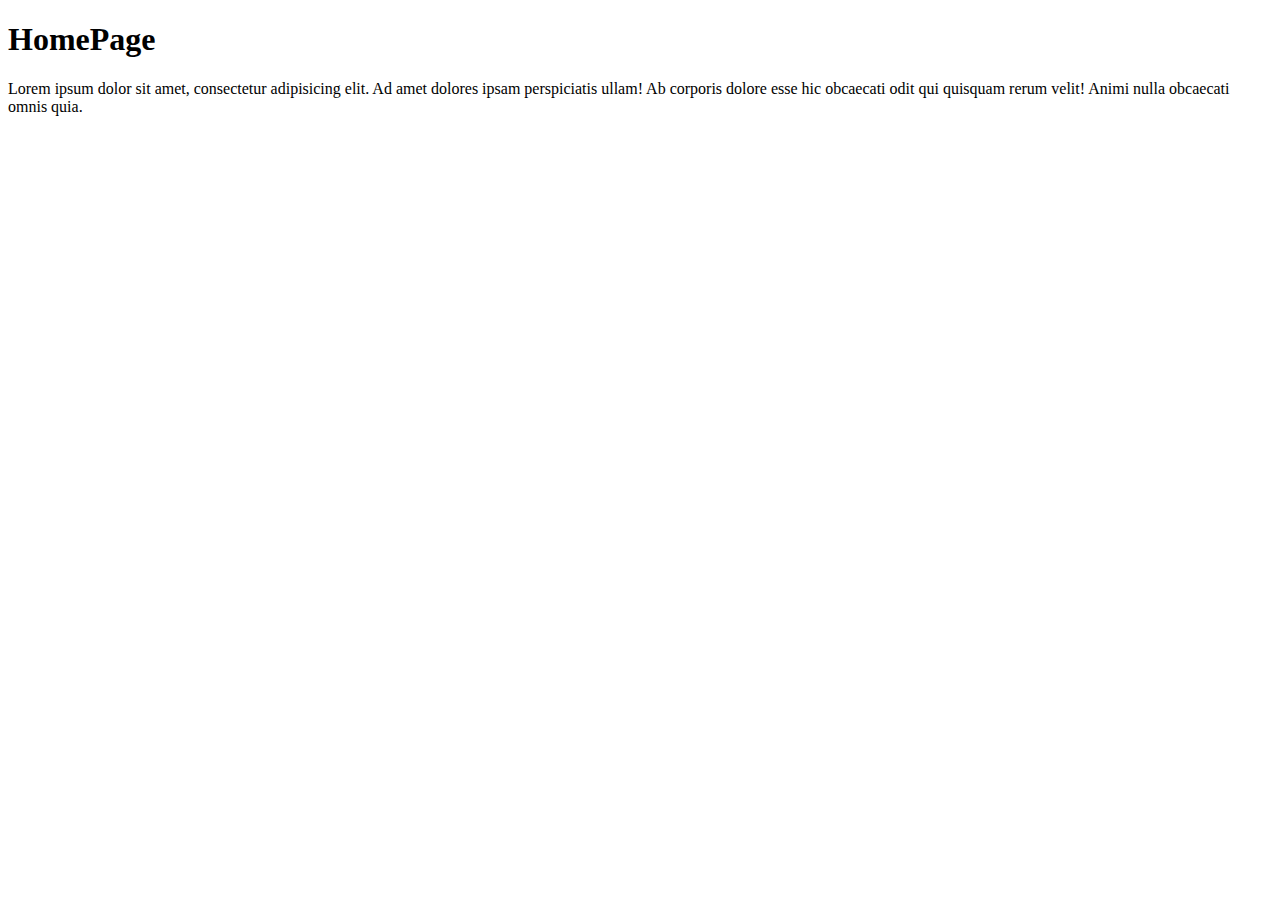
<file: src/main/resources/templates/index.html>
<!DOCTYPE html>
<html lang="en">
<head>
    <meta charset="UTF-8">
    <title>Sandwich</title>
    <th:block th:replace="~{fragment/fragments :: base_css}"></th:block>
</head>
<body>
<th:block th:replace="~{fragment/header :: header}"></th:block>
<main>
<h1>HomePage</h1>
    <p>Lorem ipsum dolor sit amet, consectetur adipisicing elit. Ad amet dolores ipsam perspiciatis ullam! Ab corporis
        dolore esse hic obcaecati odit qui quisquam rerum velit! Animi nulla obcaecati omnis quia.</p>
</main>
<th:block th:replace="~{fragment/footer :: footer}"></th:block>
<th:block th:replace="~{fragment/fragments :: base_js}"></th:block>
</body>
</html>
</file>
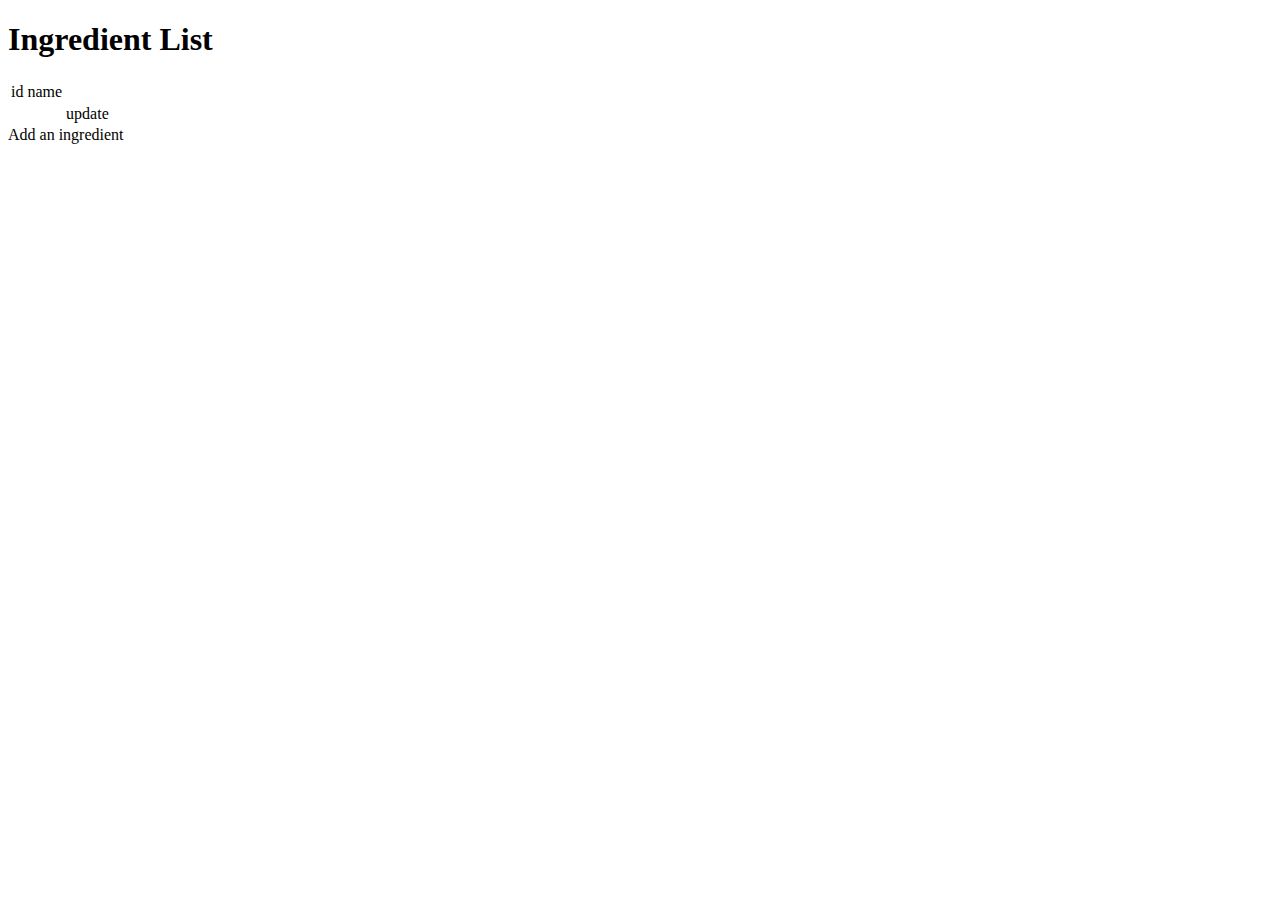
<file: src/main/resources/templates/ingredient/display-all.html>
<!DOCTYPE html>
<html lang="en">
<head>
  <meta charset="UTF-8">
  <title>Sandwich</title>
  <th:block th:replace="~{fragment/fragments :: base_css}"></th:block>
</head>
<body>
<th:block th:replace="~{fragment/header :: header}"></th:block>
<main>
  <h1>Ingredient List</h1>

  <table class="table">
    <thead>
    <tr>
      <td>id</td>
      <td>name</td>
    </tr>
    </thead>
    <tbody>
    <tr th:each="item:${list}" th:object="${item}">
      <td th:text="*{id}"></td>
      <td th:text="*{name}"></td>
      <td><a class="btn btn-outline-danger" th:href="@{ /ingredient/{id}/update (id=*{id}) }">update</a></td>
    </tr>
    </tbody>
  </table>
  <a class="btn btn-danger" th:href="@{/ingredient/add}">Add an ingredient</a>
</main>
<th:block th:replace="~{fragment/footer :: footer}"></th:block>
<th:block th:replace="~{fragment/fragments :: base_js}"></th:block>
</body>
</html>
</file>
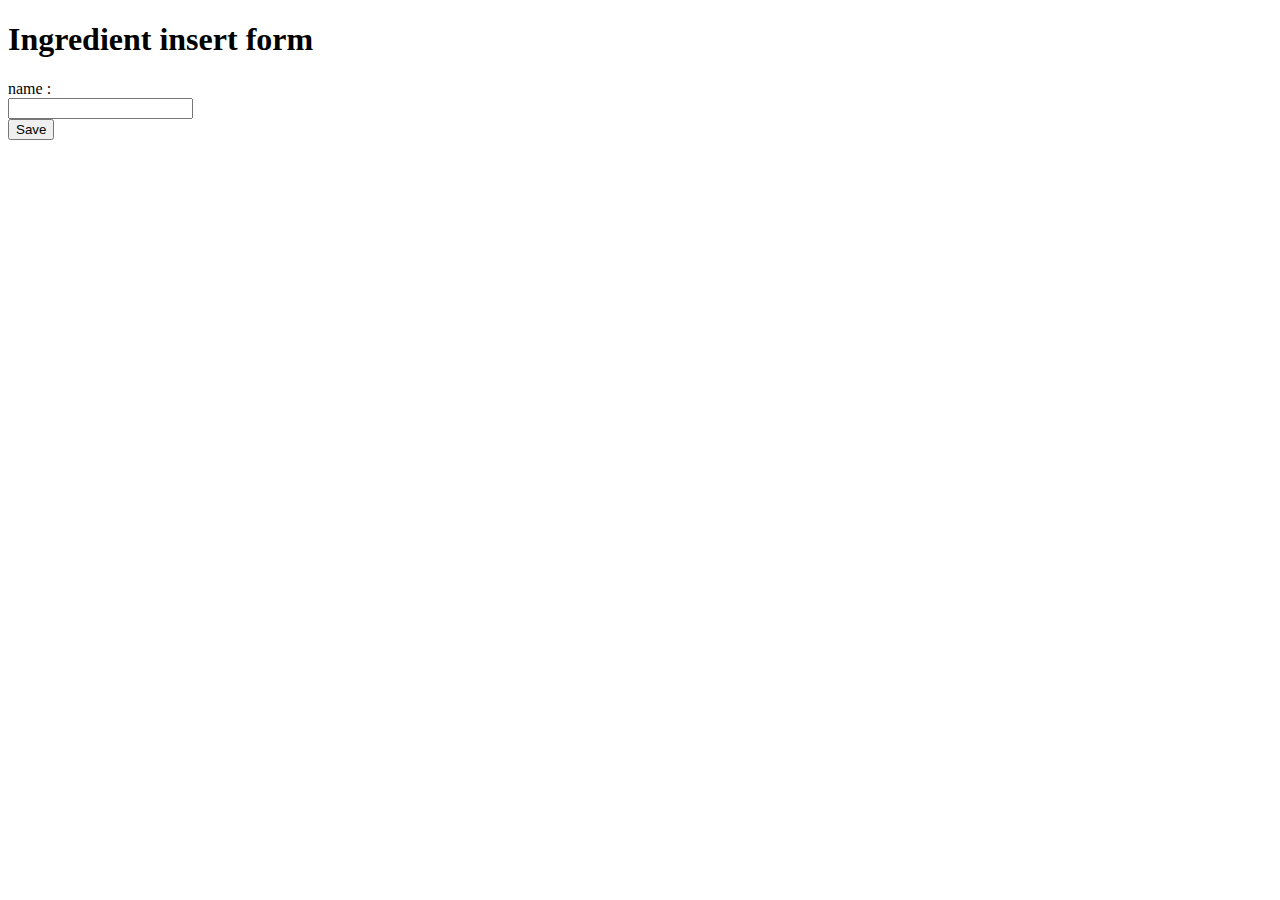
<file: src/main/resources/templates/ingredient/insert-form.html>
<!DOCTYPE html>
<html lang="en">
<head>
    <meta charset="UTF-8">
    <title>Sandwich</title>
    <th:block th:replace="~{fragment/fragments :: base_css}"></th:block>
</head>
<body>
<th:block th:replace="~{fragment/header :: header}"></th:block>
<main>
    <h1>Ingredient insert form</h1>
    <form action="/ingredient/add" method="post" th:object="${form}">
        <div class="mb-3">
            <label class="form-label" for="in-name">name : </label><br/>
            <input class="form-control" type="text" id="in-name" th:field="*{name}">
            <span th:if="${#fields.hasErrors('name')}" th:errors="*{name}"></span>
        </div>
        <button class="btn btn-danger" type="submit">Save</button>
    </form>
</main>
<th:block th:replace="~{fragment/footer :: footer}"></th:block>
<th:block th:replace="~{fragment/fragments :: base_js}"></th:block>
</body>
</html>
</file>
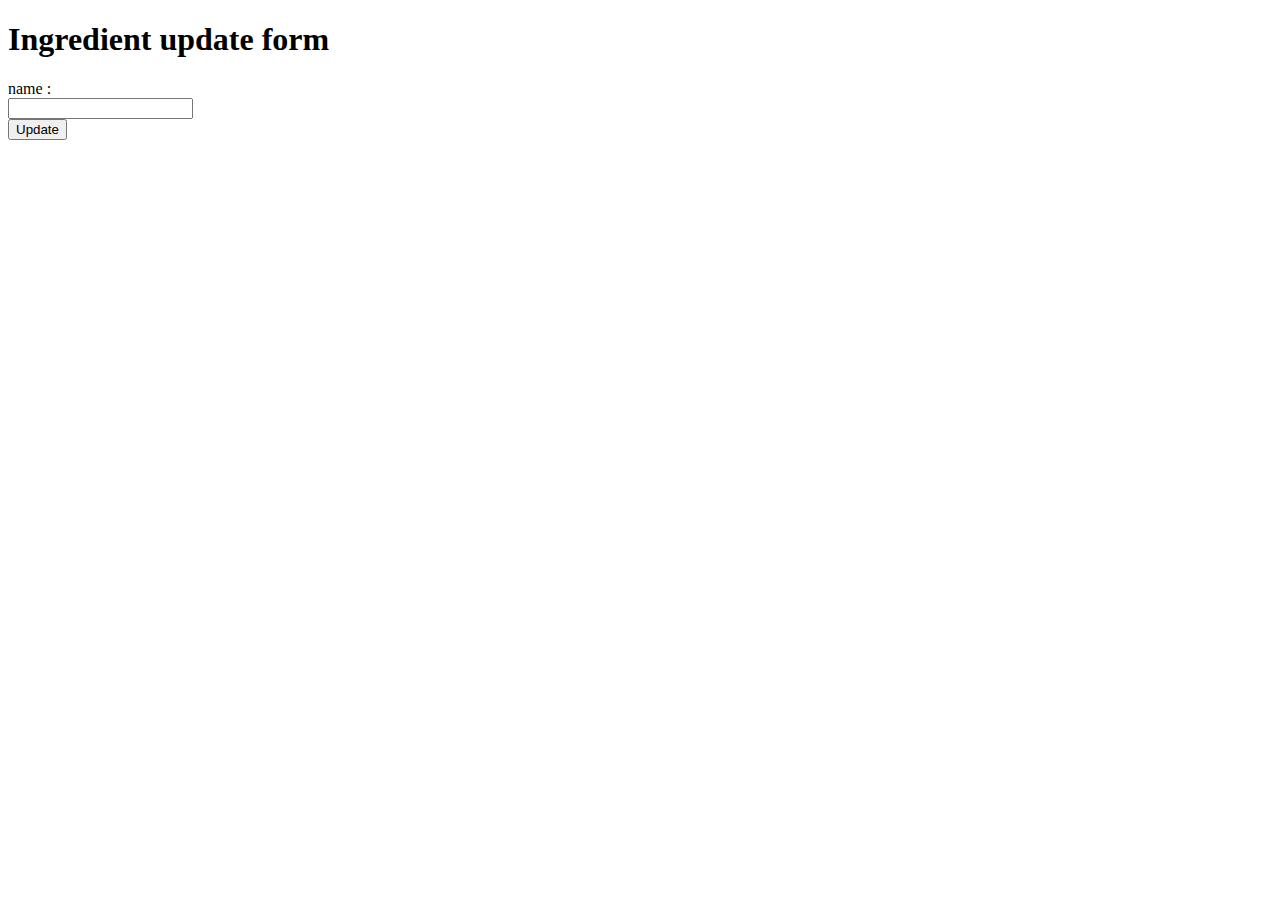
<file: src/main/resources/templates/ingredient/update-form.html>
<!DOCTYPE html>
<html lang="en">
<head>
    <meta charset="UTF-8">
    <title>Sandwich</title>
    <th:block th:replace="~{fragment/fragments :: base_css}"></th:block>
</head>
<body>
<th:block th:replace="~{fragment/header :: header}"></th:block>
<main>
    <h1>Ingredient update form</h1>
    <form th:action="@{ /ingredient/{id}/update (id=${id}) }" method="post" th:object="${form}">
        <div class="mb-3">
            <label class="form-label" for="in-name">name : </label><br/>
            <input class="form-control" type="text" id="in-name" th:field="*{name}" >
            <span th:if="${#fields.hasErrors('name')}" th:errors="*{name}"></span>
        </div>
        <button class="btn btn-danger" type="submit">Update</button>
    </form>
</main>
<th:block th:replace="~{fragment/footer :: footer}"></th:block>
<th:block th:replace="~{fragment/fragments :: base_js}"></th:block>
</body>
</html>
</file>
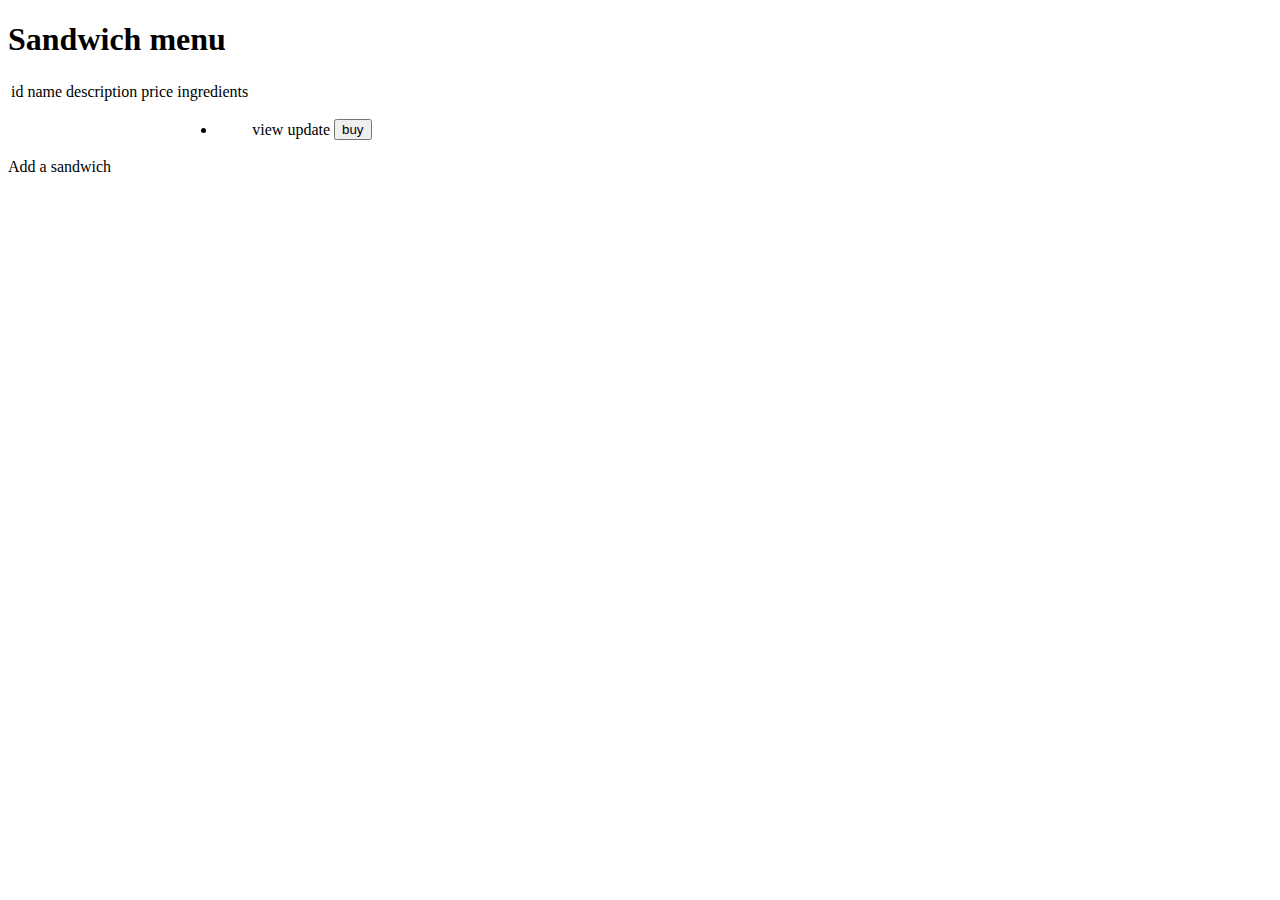
<file: src/main/resources/templates/sandwich/display-all.html>
<!DOCTYPE html>
<html lang="en">
<head>
    <meta charset="UTF-8">
    <title>Sandwich</title>
    <th:block th:replace="~{fragment/fragments :: base_css}"></th:block>
</head>
<body>
<th:block th:replace="~{fragment/header :: header}"></th:block>
<main>
    <h1>Sandwich menu</h1>

    <table class="table">
        <thead>
            <tr>
                <td>id</td>
                <td>name</td>
                <td>description</td>
                <td>price</td>
                <td>ingredients</td>
            </tr>
        </thead>
        <tbody>
            <tr th:each="item:${list}" th:object="${item}">
                <td th:text="*{id}"></td>
                <td th:text="*{name}"></td>
                <td th:text="*{description}"></td>
                <td th:text="*{price}"></td>
                <td>
                    <ul th:each="ingredient:*{ingredientDTO}" th:object="${ingredient}">
                        <li th:text="*{name}"></li>
                    </ul>
                </td>
                <td><a class="btn btn-outline-danger" th:href="@{ /sandwich/{id} (id=*{id}) }">view</a></td>
                <td><a class="btn btn-outline-danger" th:href="@{ /sandwich/{id}/update (id=*{id}) }">update</a></td>
                <td>
                    <form th:action="@{ /panier/{id}/buy (id=*{id}) }" method="post">
                        <button type="submit" class="btn btn-outline-danger" th:field="*{id}">buy</button>
                    </form>
                </td>
            </tr>
        </tbody>
    </table>
    <a class="btn btn-danger" th:href="@{/sandwich/add}">Add a sandwich</a>
</main>
    <th:block th:replace="~{fragment/footer :: footer}"></th:block>
    <th:block th:replace="~{fragment/fragments :: base_js}"></th:block>
</body>
</html>
</file>
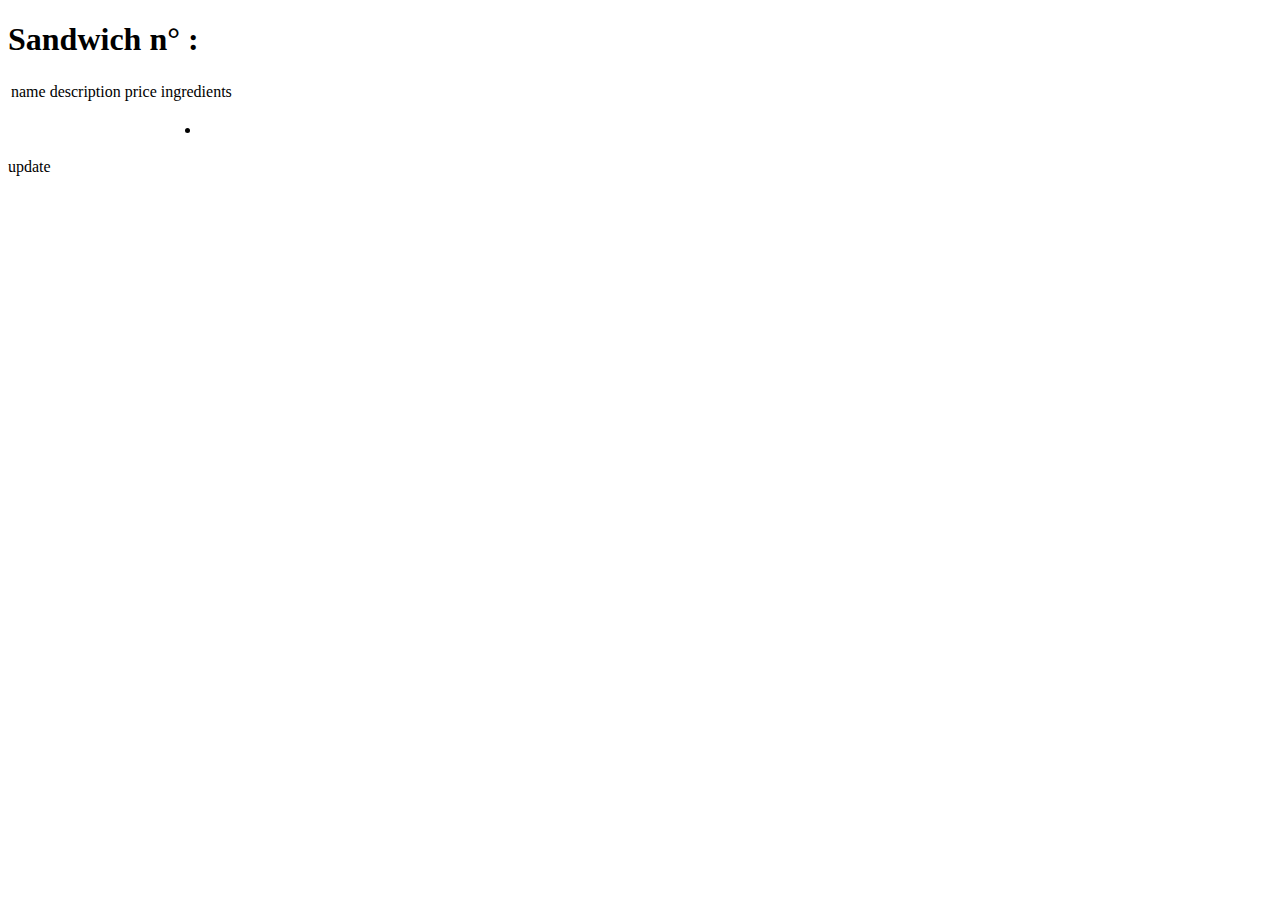
<file: src/main/resources/templates/sandwich/display-one.html>
<!DOCTYPE html>
<html lang="en">
<head>
    <meta charset="UTF-8">
    <title>Sandwich</title>
    <th:block th:replace="~{fragment/fragments :: base_css}"></th:block>
</head>
    <body>
        <th:block th:replace="~{fragment/header :: header}"></th:block>
    <main>
        <h1>Sandwich n° : <span th:text="${sandwich.id}"></span> </h1>
        <table class="table">
            <thead>
            <tr>
                <td>name</td>
                <td>description</td>
                <td>price</td>
                <td>ingredients</td>
            </tr>
            </thead>
            <tbody>
            <tr>
                <td th:text="*{sandwich.name}"></td>
                <td th:text="*{sandwich.description}"></td>
                <td th:text="*{sandwich.price}"></td>
                <td>
                    <ul th:each="ingredient:*{sandwich.ingredientDTO}" th:object="${ingredient}">
                        <li th:text="*{name}"></li>
                    </ul>
                </td>
            </tr>
            </tbody>
        </table>
        <a class="btn btn-danger" th:href="@{ /sandwich/{id}/update (id=*{id}) }">update</a>
    </main>
        <th:block th:replace="~{fragment/footer :: footer}"></th:block>
        <th:block th:replace="~{fragment/fragments :: base_js}"></th:block>
    </body>
</html>
</file>
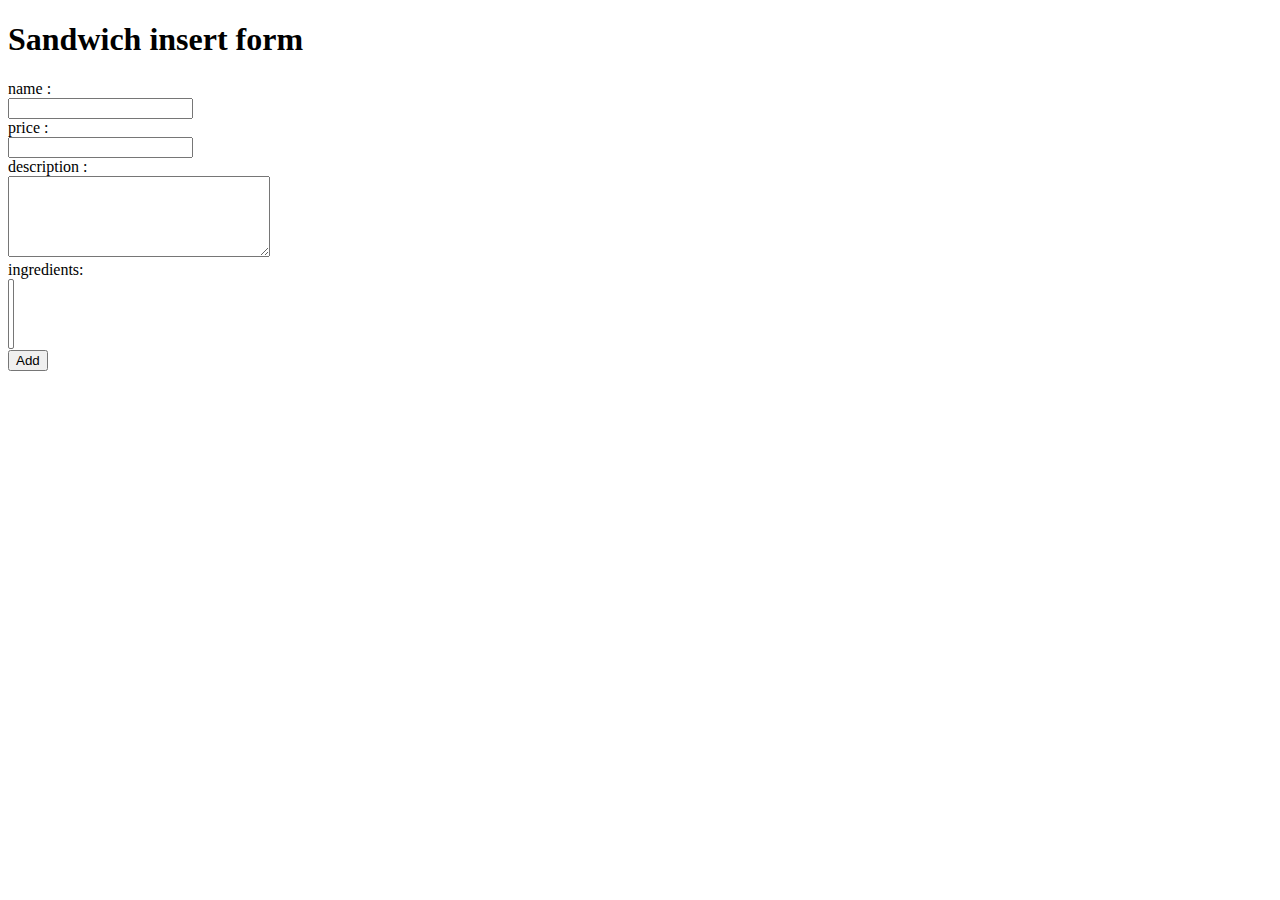
<file: src/main/resources/templates/sandwich/insert-form.html>
<!DOCTYPE html>
<html lang="en">
<head>
    <meta charset="UTF-8">
    <title>Sandwich</title>
    <th:block th:replace="~{fragment/fragments :: base_css}"></th:block>
</head>
<body>
<th:block th:replace="~{fragment/header :: header}"></th:block>
<main>
    <h1>Sandwich insert form</h1>
    <form action="/sandwich/add" method="post" th:object="${form}">
        <div class="mb-3">
            <div>
                <label class="form-label" for="in-name">name : </label><br/>
                <input class="form-control" type="text", id="in-name" th:field="*{name}">
                <span th:if="${#fields.hasErrors('name')}" th:errors="*{name}"></span>
            </div>
            <div>
                <label class="form-label"  for="in-price">price : </label><br/>
                <input class="form-control" type="number", id="in-price" th:field="*{price}">
                <span th:if="${#fields.hasErrors('price')}" th:errors="*{price}"></span>
            </div>
            <div>
                <label class="form-label"  for="in-desc">description : </label><br/>
                <textarea class="form-control" id="in-desc" cols="30" rows="5" th:field="*{description}"></textarea>
            </div>
            <div class="mb-3">
                <label for="in-ing" class="form-label">ingredients:</label><br/>
                <select id="in-ing" class="form-control" th:field="*{ingredientsId}" multiple="multiple">
                    <option th:each="ing : ${list}"
                            th:text="${ing.name}"
                            th:value="${ing.id}">
                    </option>
                </select>
                <span th:if="${#fields.hasErrors('ingredientsId')}" th:errors="*{ingredientsId}"></span>
            </div>
            <button class="btn btn-danger" type="submit">Add</button>
        </div>
    </form>
</main>
<th:block th:replace="~{fragment/footer :: footer}"></th:block>
<th:block th:replace="~{fragment/fragments :: base_js}"></th:block>
</body>
</html>
</file>
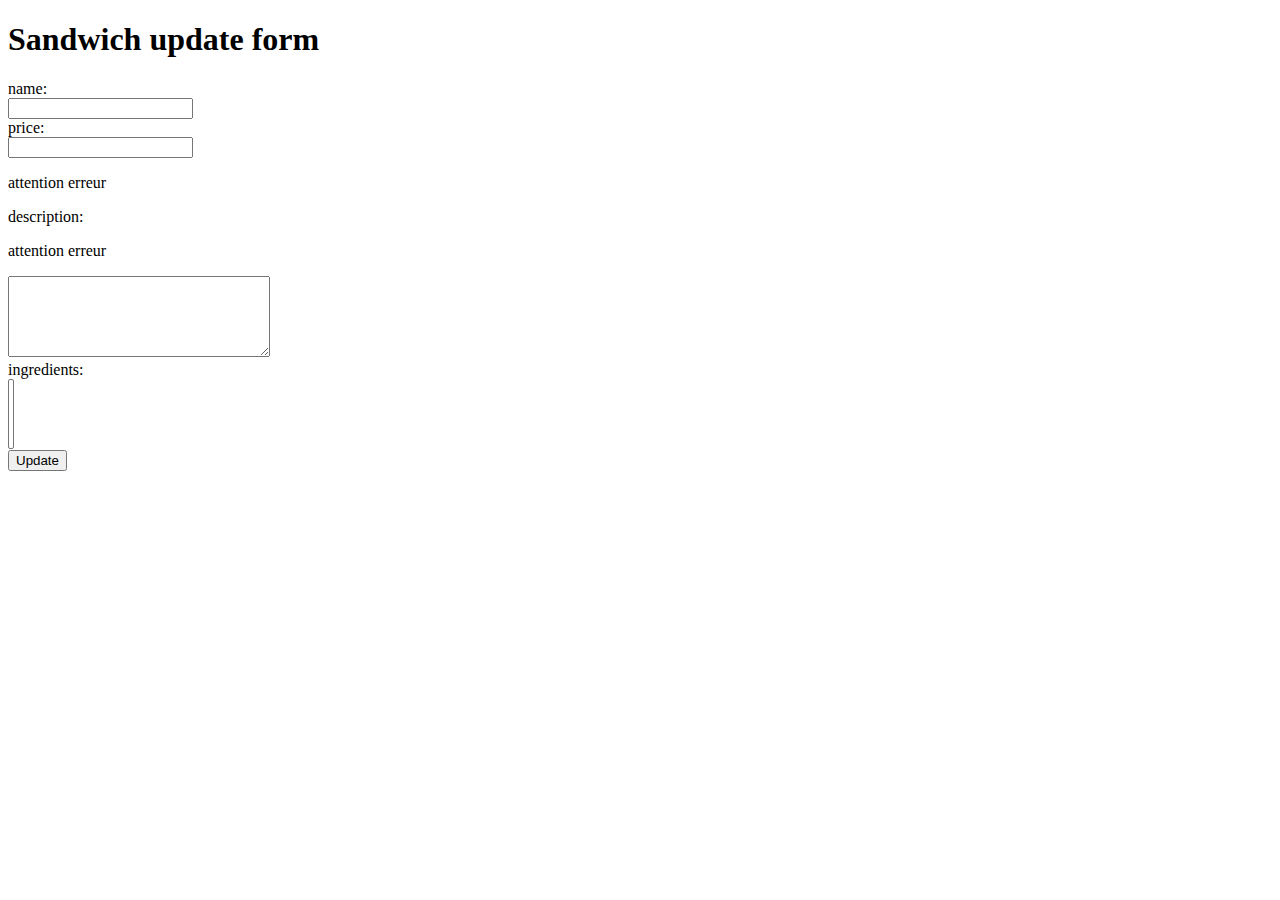
<file: src/main/resources/templates/sandwich/update-form.html>
<!DOCTYPE html>
<html lang="en">
<head>
  <meta charset="UTF-8">
  <title>Sandwich</title>
  <th:block th:replace="~{fragment/fragments :: base_css}"></th:block>
</head>
<body>
<th:block th:replace="~{fragment/header :: header}"></th:block>
<main>
<h1>Sandwich update form</h1>
<form th:action="@{ /sandwich/{id}/update (id=${id}) }" method="post" th:object="${form}">

  <div class="mb-3">
    <label for="in-name" class="form-label">name:</label><br/>
    <input type="text" id="in-name" class="form-control" th:field="*{name}">
    <span th:if="${#fields.hasErrors('name')}" th:errors="*{name}"></span>
  </div>

  <div class="mb-3">
    <label for="in-price" class="form-label">price:</label><br/>
    <input type="number" class="form-control" id="in-price" th:field="*{price}">
    <p th:if="${ #fields.hasErrors('price') }" th:errors="*{price}">attention erreur</p>
  </div>

  <div class="mb-3">
    <label for="in-desc" class="form-label">description:</label><br/>
    <p th:if="${ #fields.hasErrors('description') }" th:errors="*{description}">attention erreur</p>
    <textarea id="in-desc" class="form-control" cols="30" rows="5" th:field="*{description}"></textarea>
  </div>

  <div class="mb-3">
    <label for="in-ing" class="form-label">ingredients:</label><br/>
    <select id="in-ing" class="form-control" th:field="*{ingredientsId}" multiple="multiple">
      <option th:each="ing : ${list}"
              th:text="${ing.name}"
              th:value="${ing.id}">
      </option>
    </select>
    <span th:if="${#fields.hasErrors('ingredientsId')}" th:errors="*{ingredientsId}"></span>
  </div>
  <button class="btn btn-danger" type="submit">Update</button>
</form>

</main>
<th:block th:replace="~{fragment/footer :: footer}"></th:block>
<th:block th:replace="~{fragment/fragments :: base_js}"></th:block>
</body>
</html>
</file>
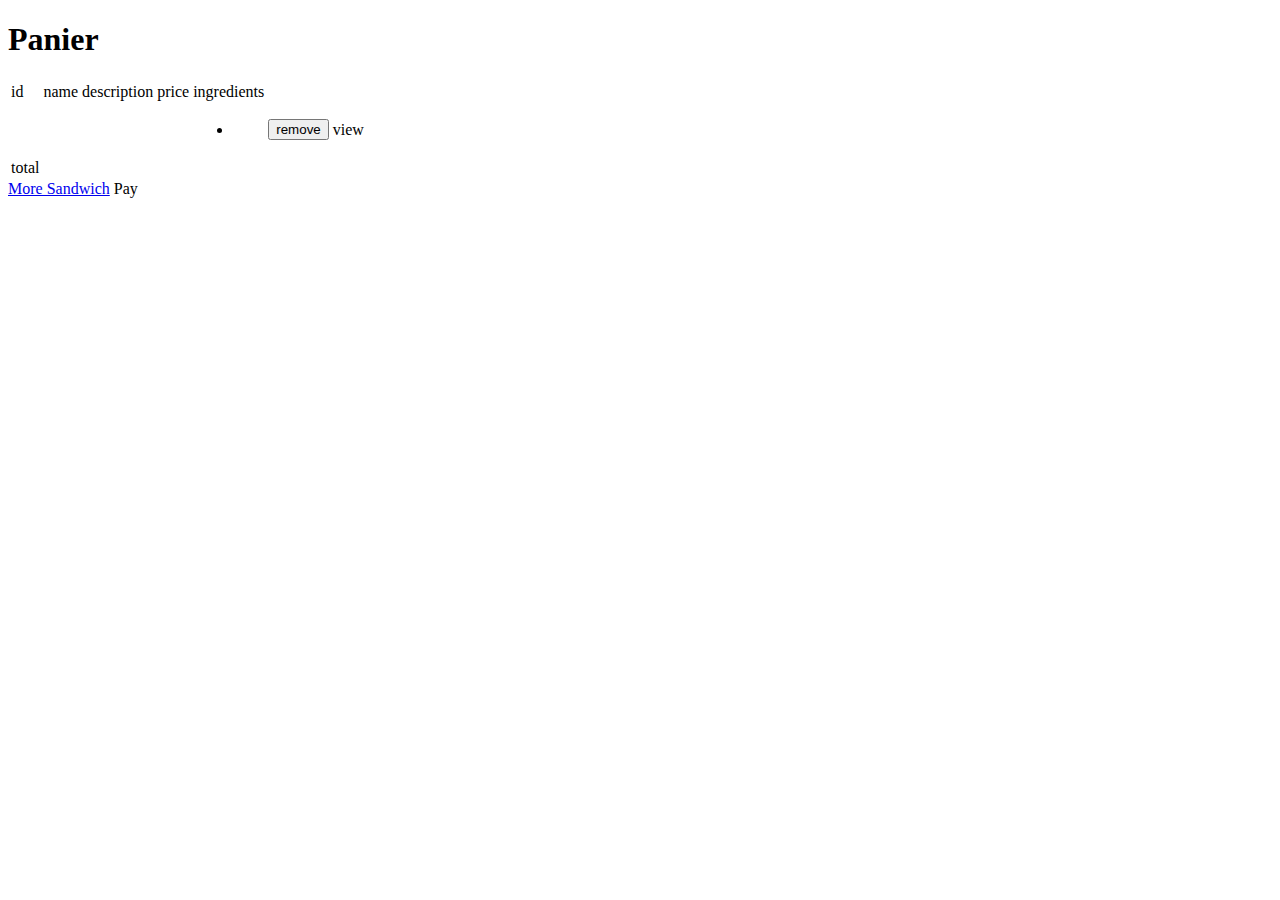
<file: src/main/resources/templates/user/panier.html>
<!DOCTYPE html>
<html lang="en">
<head>
  <meta charset="UTF-8">
  <title>Sandwich</title>
  <th:block th:replace="~{fragment/fragments :: base_css}"></th:block>
</head>
<body>
<th:block th:replace="~{fragment/header :: header}"></th:block>
<main>
  <h1>Panier</h1>
  <table class="table">
    <thead>
    <tr>
      <td>id</td>
      <td>name</td>
      <td>description</td>
      <td>price</td>
      <td>ingredients</td>
    </tr>
    </thead>
    <tbody>
    <tr th:each="item:${sandwichs}" th:object="${item}">
      <td th:text="*{id}"></td>
      <td th:text="*{name}"></td>
      <td th:text="*{description}"></td>
      <td th:text="*{price}"></td>
      <td>
        <ul th:each="ingredient:*{ingredientDTO}" th:object="${ingredient}">
          <li th:text="*{name}"></li>
        </ul>
      </td>
      <td>
        <form th:action="@{ /panier/{id}/remove (id=*{id}) }" method="post">
          <button type="submit" class="btn btn-outline-danger" th:field="*{id}">remove</button>
        </form>
      </td>
      <td><a class="btn btn-outline-danger" th:href="@{ /sandwich/{id} (id=*{id}) }">view</a></td>
    </tr>
    <tr>
      <td>total</td>
      <td th:text="${total}"></td>
    </tr>
    </tbody>
  </table>
  <a class="btn btn-danger" href="/sandwich/all">More Sandwich</a>
  <a class="btn btn-danger">Pay</a>
</main>
<th:block th:replace="~{fragment/footer :: footer}"></th:block>
<th:block th:replace="~{fragment/fragments :: base_js}"></th:block>
</body>
</html>
</file>
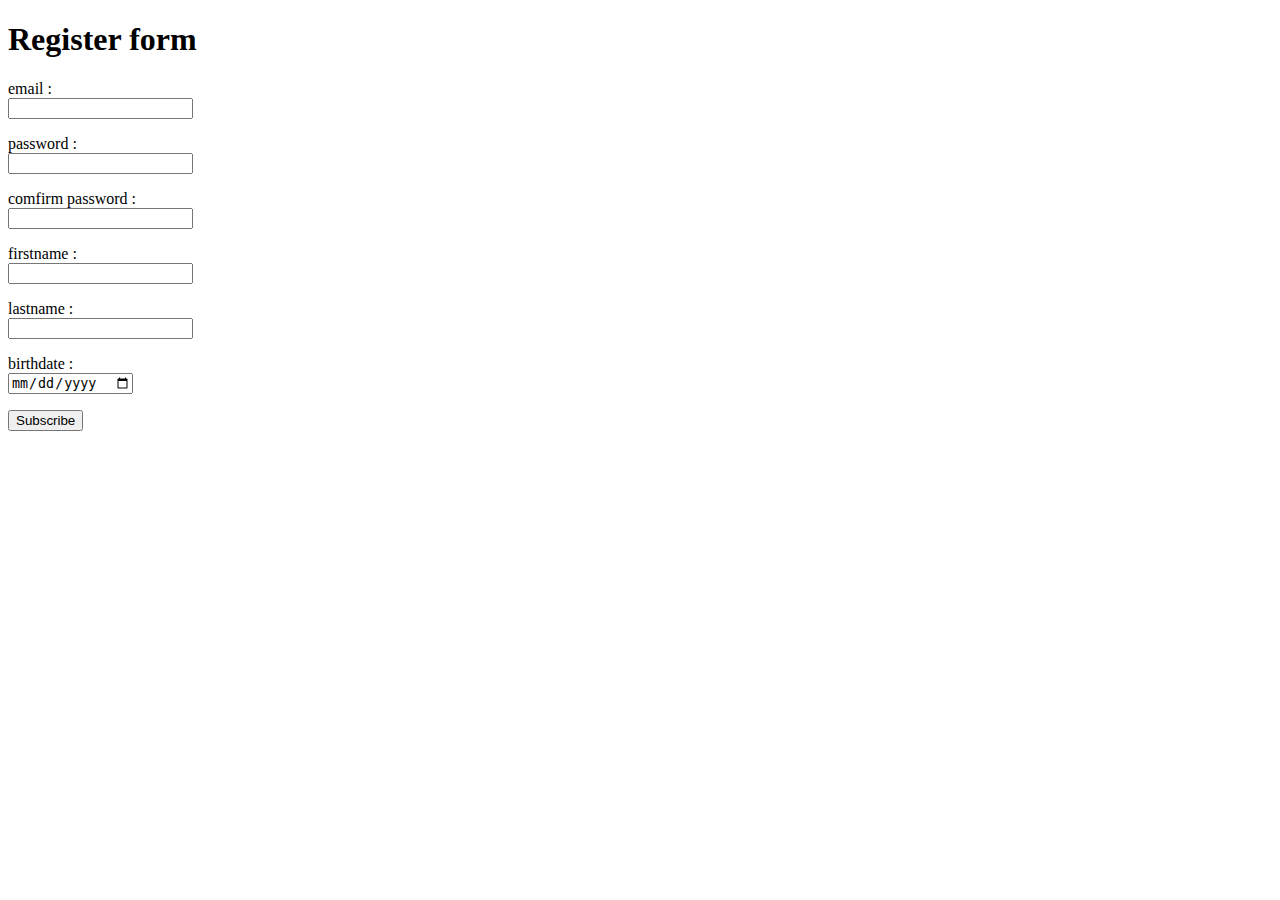
<file: src/main/resources/templates/user/subscribe.html>
<!DOCTYPE html>
<html lang="en">
<head>
  <meta charset="UTF-8">
  <title>Sandwich</title>
  <th:block th:replace="~{fragment/fragments :: base_css}"></th:block>
</head>
<body>
<th:block th:replace="~{fragment/header :: header}"></th:block>
<main>
<h1>Register form</h1>
<form action="/auth/subscribe" method="post" th:object="${form}">
  <div class="mb-3">
      <div>
        <label class="form-label" for="in-email">email : </label><br/>
        <input class="form-control" type="email", id="in-email" th:field="*{email}">
        <p th:if="${ #fields.hasErrors('email') }" th:errors="*{email}" style="color: red" ></p>
      </div>

      <div>
        <label class="form-label" for="in-password">password : </label><br/>
        <input class="form-control" type="password", id="in-password" th:field="*{password}">
        <p th:if="${ #fields.hasErrors('password') }" th:errors="*{password}" style="color: red" ></p>
      </div>

      <div>
        <label class="form-label" for="in-passwordValid">comfirm password : </label><br/>
        <input class="form-control" type="password", id="in-passwordValid" th:field="*{passwordValid}">
        <p  th:if="${ #fields.hasGlobalErrors()}" th:each="err : ${#fields.globalErrors()}" th:text="${err}" style="color: red" ></p>
      </div>

      <div>
        <label class="form-label" for="in-firstname">firstname : </label><br/>
        <input class="form-control" type="text", id="in-firstname" th:field="*{firstName}">
        <p th:if="${ #fields.hasErrors('firstName') }" th:errors="*{firstName}" style="color: red" ></p>
      </div>

      <div>
        <label class="form-label" for="in-lastname">lastname : </label><br/>
        <input class="form-control" type="text", id="in-lastname" th:field="*{lastName}">
        <p th:if="${ #fields.hasErrors('lastName') }" th:errors="*{lastName}" style="color: red" ></p>
      </div>

      <div>
        <label class="form-label" for="in-birthdate">birthdate : </label><br/>
        <input class="form-control" type="date" id="in-birthdate" th:field="*{birthDate}">
        <p th:if="${ #fields.hasErrors('birthDate') }" th:errors="*{birthDate}" style="color: red" ></p>
      </div>
    </div>
    <button class="btn btn-danger" type="submit">Subscribe</button>
</form>
</main>
<th:block th:replace="~{fragment/footer :: footer}"></th:block>
<th:block th:replace="~{fragment/fragments :: base_js}"></th:block>
</body>
</html>
</file>
